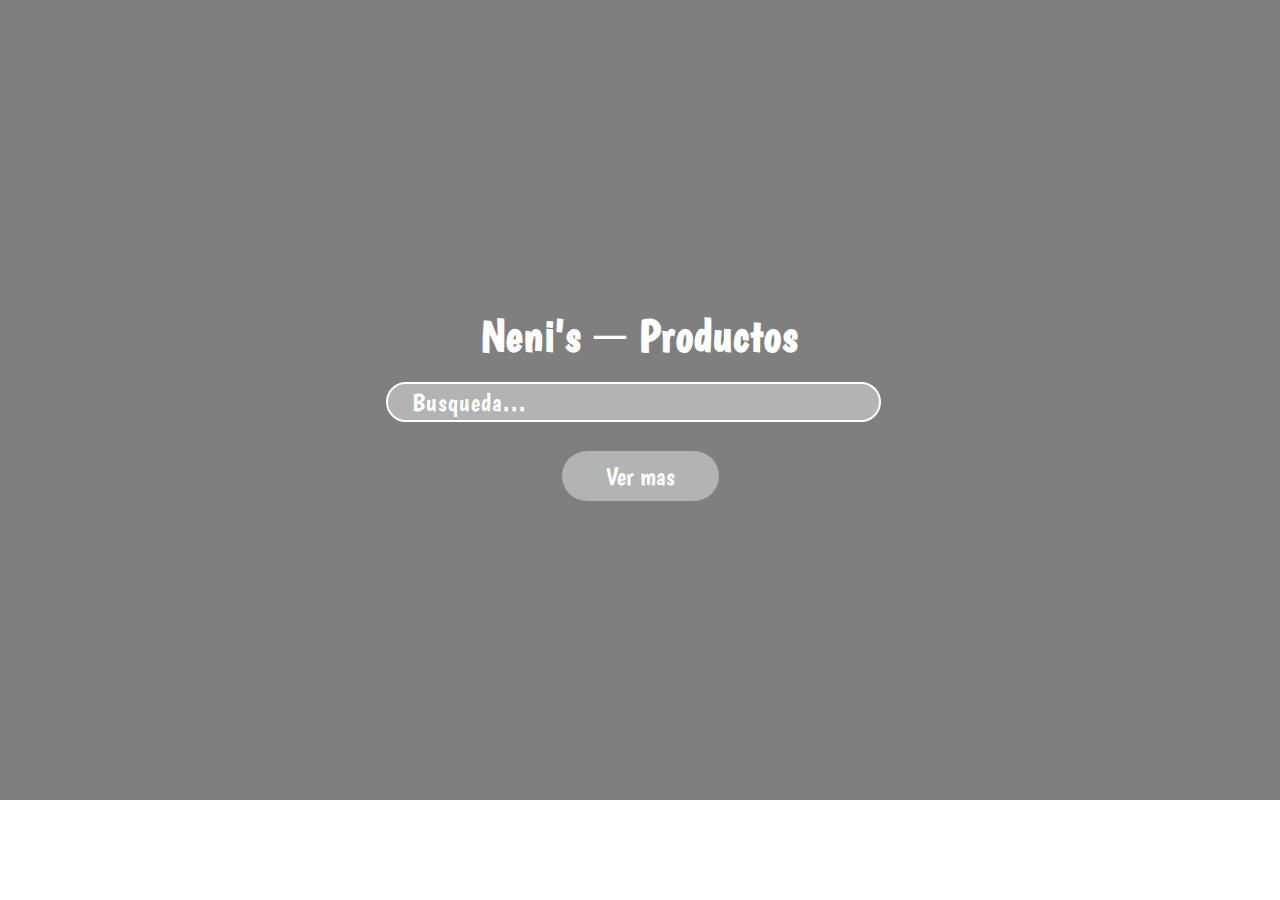
<file: index.html>
<!DOCTYPE html>
<html lang="en">
<head>
    <meta charset="UTF-8">
    <meta http-equiv="X-UA-Compatible" content="IE=edge">
    <meta name="viewport" content="width=device-width, initial-scale=1.0">
    <title>Neni's</title>
    <link rel="stylesheet" href="estilos/estilos.css">
</head>
<body>
    <div class="banner">

        <div class="capa"></div>
    
        <div class="info">
            
            <h1>Neni's ─ Productos</h1>
            <input class="Buscar" type="text" placeholder="Busqueda...">
            <button type="submit" class="Subir">
                <i class="fa-solid fa-magnifying-glass"></i>
            </button>

            <a onclick="remover()" href="#contenido">Ver mas</a>

        </div>

    </div>


    <div id="contenido" class="contenido">
        <h3>Productos</h3>
        <div id="inicio">

            <div id="menu">

                <div class="opcion">
                    <a href="Otros/accesorios.html">
                        <img src="imagenes/accesorio.png" alt="icono">
                        <h4>Accesorios</h4> 
                    </a>
                    
                </div>
                <div class="opcion">
                    <a href="Otros/accesorios.html">
                        <img src="imagenes/ropa-1.1.png" alt="icono">
                        <h4>Ropa</h4>
                    </a>
                    
                </div>
                <div class="opcion">
                    <a href="Otros/accesorios.html">
                        <img src="imagenes/bolso-1.png" alt="icono">
                        <h4>Bolsos</h4>
                    </a>
                    
                </div>
                <div class="opcion">
                    <a href="Otros/accesorios.html">
                        <img src="imagenes/calzado-1.png" alt="icono">
                        <h4>Calzado</h4>
                    </a>
                    
                </div>
                <div class="opcion">
                    <a href="Otros/accesorios.html">
                        <img src="imagenes/perfume-1.png" alt="icono">
                        <h4>Perfumes</h4>
                    </a>
   
                </div>
            </div>

        </div>
        <h3>Novedades ─ Recientes</h3>

        <div id="info-productos">
            <div class="span">
                <span><img src="imagenes/span 2.jpg" alt="span" id="spanl"></span>
                <a href="">Descubre todas nuestras promociones</a>
            </div>
    
            <div id="productos">
                <div class="producto">
                    <img src="imagenes/ropa destacada.webp" alt="producto">
                    <span>Top de cuello profundo de manga farol bajo irregular</span>
                </div>
                <div class="producto">
                    <img src="imagenes/producto-2.2.png" alt="producto">
                    <span>Blusa Para Dama De Moda Casual Lina Color Rosa</span>
                </div>
                <div class="producto">
                    <img src="imagenes/producto-3.3.png" alt="producto">
                    <span>Bolso Mano Tote Bolsa Mochila Mujer Gran Capacidad</span>
                </div>
                <div class="producto">
                    <img src="imagenes/producto 5.webp" alt="producto">
                    <span>Capucha con cordón con estampado de letra panel en contraste</span>
                </div>
                <div class="producto">
                    <img src="imagenes/producto 4.webp" alt="producto">
                    <span>Vestido de tirantes de color metálico de espalda abierta con cremallera halter</span>
                </div>
                <div class="producto">
                    <img src="imagenes/producto-6.6.png" alt="producto">
                    <span>Sandalias Zapatillas Tacón Alto Diamantes Para Dama Premium</span>
                </div>
            </div>
        </div>

    </div>
    <script src="scripts/kit fontaawesome.js"></script>
    <script src="scripts/remover.js"></script>
</body>
</html>
</file>
<file: estilos/estilos.css>
@import url('https://fonts.googleapis.com/css2?family=Boogaloo&family=Chewy&display=swap');

*{
    margin: 0;
    padding: 0;
    box-sizing: border-box;
    font-family: 'Boogaloo', cursive;
}
.banner{
    width: 100%;
    height: 800px;
    animation: banner 18s infinite linear alternate;
    background-size: 100% 100%;
    position: relative;
    display: flex;
    justify-content: center;
    align-items: center;
}
@keyframes banner {
    0%, 15%{
        background-image: url(../imagenes/banner\ bolsos.webp);
    }
    20%, 35%{
        background-image: url(../imagenes/banner\ 2.webp);
    }
    40%, 55%{
        background-image: url(../imagenes/banner\ 3.jpg);
    }
    60%, 75%{
        background-image: url(../imagenes/banner\ 4.jpg);
    }
    80%, 100%{
        background-image: url(../imagenes/banner\ 5.jpg);
    }
    
}
.capa{
    width: 100%;
    height: 100%;
    position: absolute;
    top: 0;
    left: 0;
    background: rgba(0, 0, 0, 0.5);
}
.info{
    z-index: 1;
    width: 100%;
    max-width: 550px;
    text-align: center;

}
.info h1{
    color: white;
    font-size: 45px;
    margin-bottom: 20px;
    letter-spacing: 1px;
}
.info a{
    text-decoration: none;
    color: white;
    padding: 10px 8%;
    background-color: rgba(255, 255, 255, 0.412);
    border-radius: 50px;
    font-size: 25px;
}

.Buscar{
    width: 90%;
    height: 40px;
    color: white;
    background:rgba(255, 255, 255, 0.412);
    border-color: white;
    border-style: solid;
    border-radius: 30px;
    border-width: 2px;
    font-size: 25px;
    padding: 0.375rem 1.5rem;
    margin-bottom: 7%;
}
::placeholder{
    color: white;
    letter-spacing: 1px;
}
.Subir{
    background: none;
    padding: 5px;
    font-size: 30px;
    color: white;
    border: none;
    cursor: pointer;
}
.contenido{
    display:none;
}

#contenido{
    padding: 1% 5%;
    transition: all 1s;
}

#contenido h3{
    font-size: 35px;
    text-align: center;

}
#inicio{
    display: flex;
    justify-content: center;
    align-items: center;
}
#menu{
    display: flex;
    justify-content: center;
    margin-top: 30px;
    margin-bottom: 30px;
    background-color: rgb(255, 37, 95);
    width: 700px;
    align-items: center;
    border-radius: 20px;
}

div .opcion img{
    width: 100%;
    width: 70px;
    height: 70px;
}

div .opcion{
    box-sizing: border-box;
    display: inline-block;
    width: 90px;
    height: 120px;
    border-style: solid;
    border-radius: 10px;
    border-color: black;
    border-width: 2px;
    margin: 15px;
    padding: 10px 8px;
    background-color: white;
}
div .opcion h4{
    text-align: center;
}
div .opcion a{
    text-decoration: none;
    color: black;
}
div .opcion:hover{
    border-color: white;
    border-width: 3px;
    background-color: rgb(209, 211, 213);
    transition: 0.4s;
}

span #spanl{
    float: left;
    width: 250px;
    height: 500px;
}
div .span{
    width: 260px;
    text-align: center;

}
.span a{
    display: inline-block;
    text-decoration: none;
    color: black;
    font-size: 25px;
}
.producto img{
    width: 220px;
    height: 320px;
}
.producto{
    box-sizing: border-box;
    display:inline-block;
    width: 250px;
    padding: 22px 25px;
    padding-right: 0%;
    text-align: center;
}

#info-productos{
    display:flex;
    width: 1200px;
}
.producto span{
    text-decoration: none;
    color: black;
    font-size: 15px;
}
</file>
